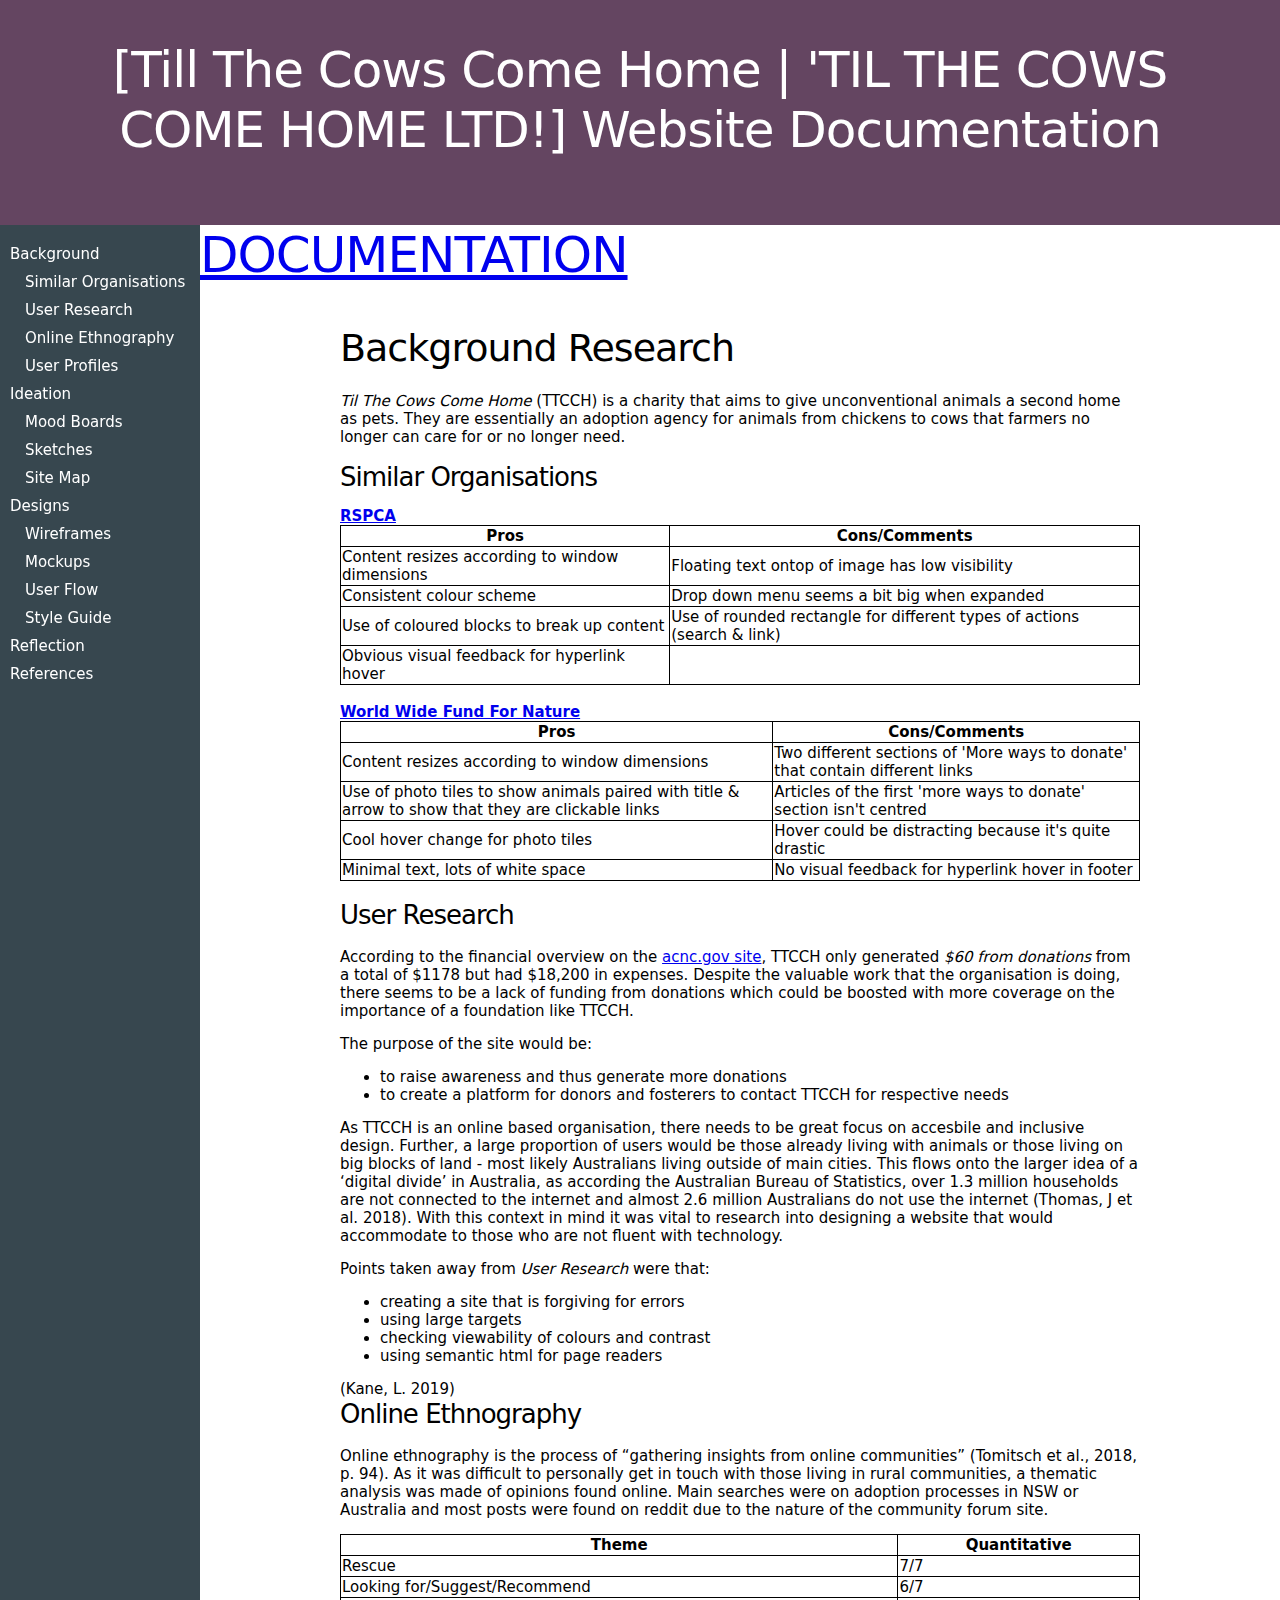
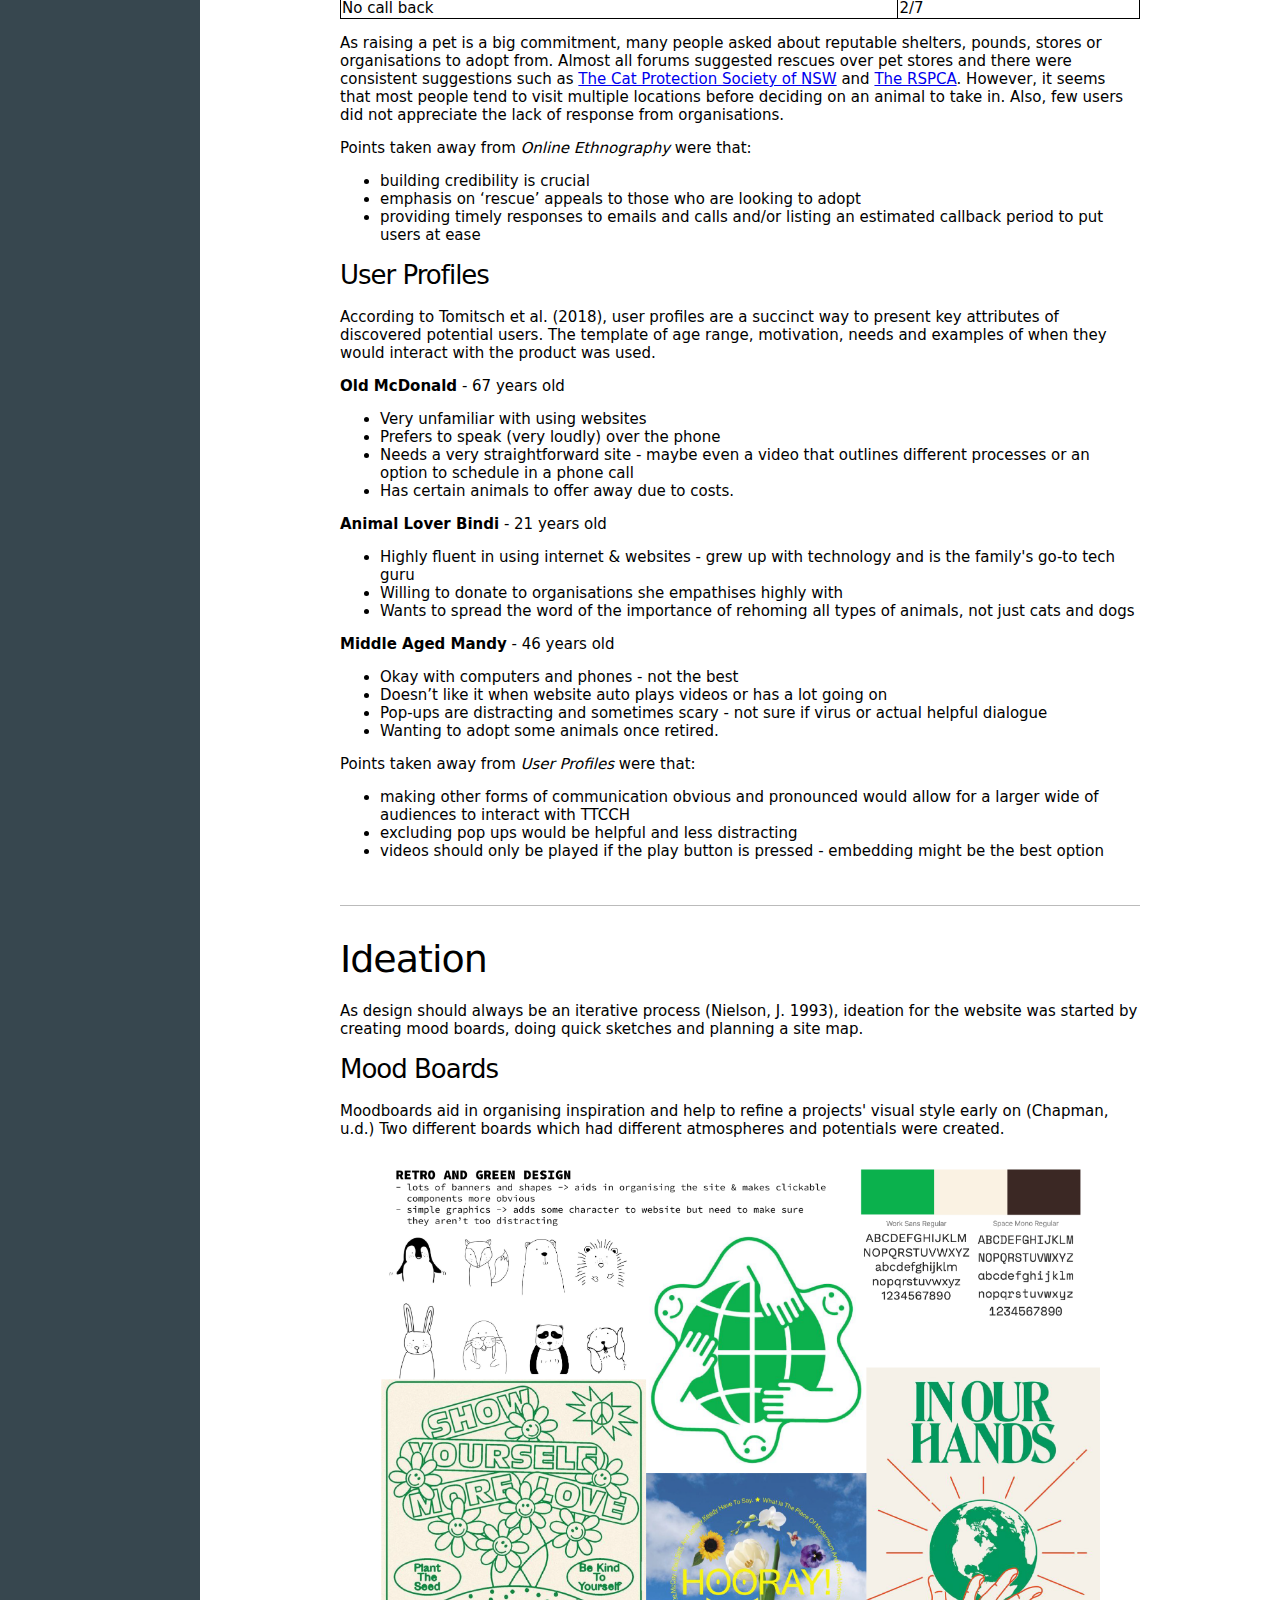
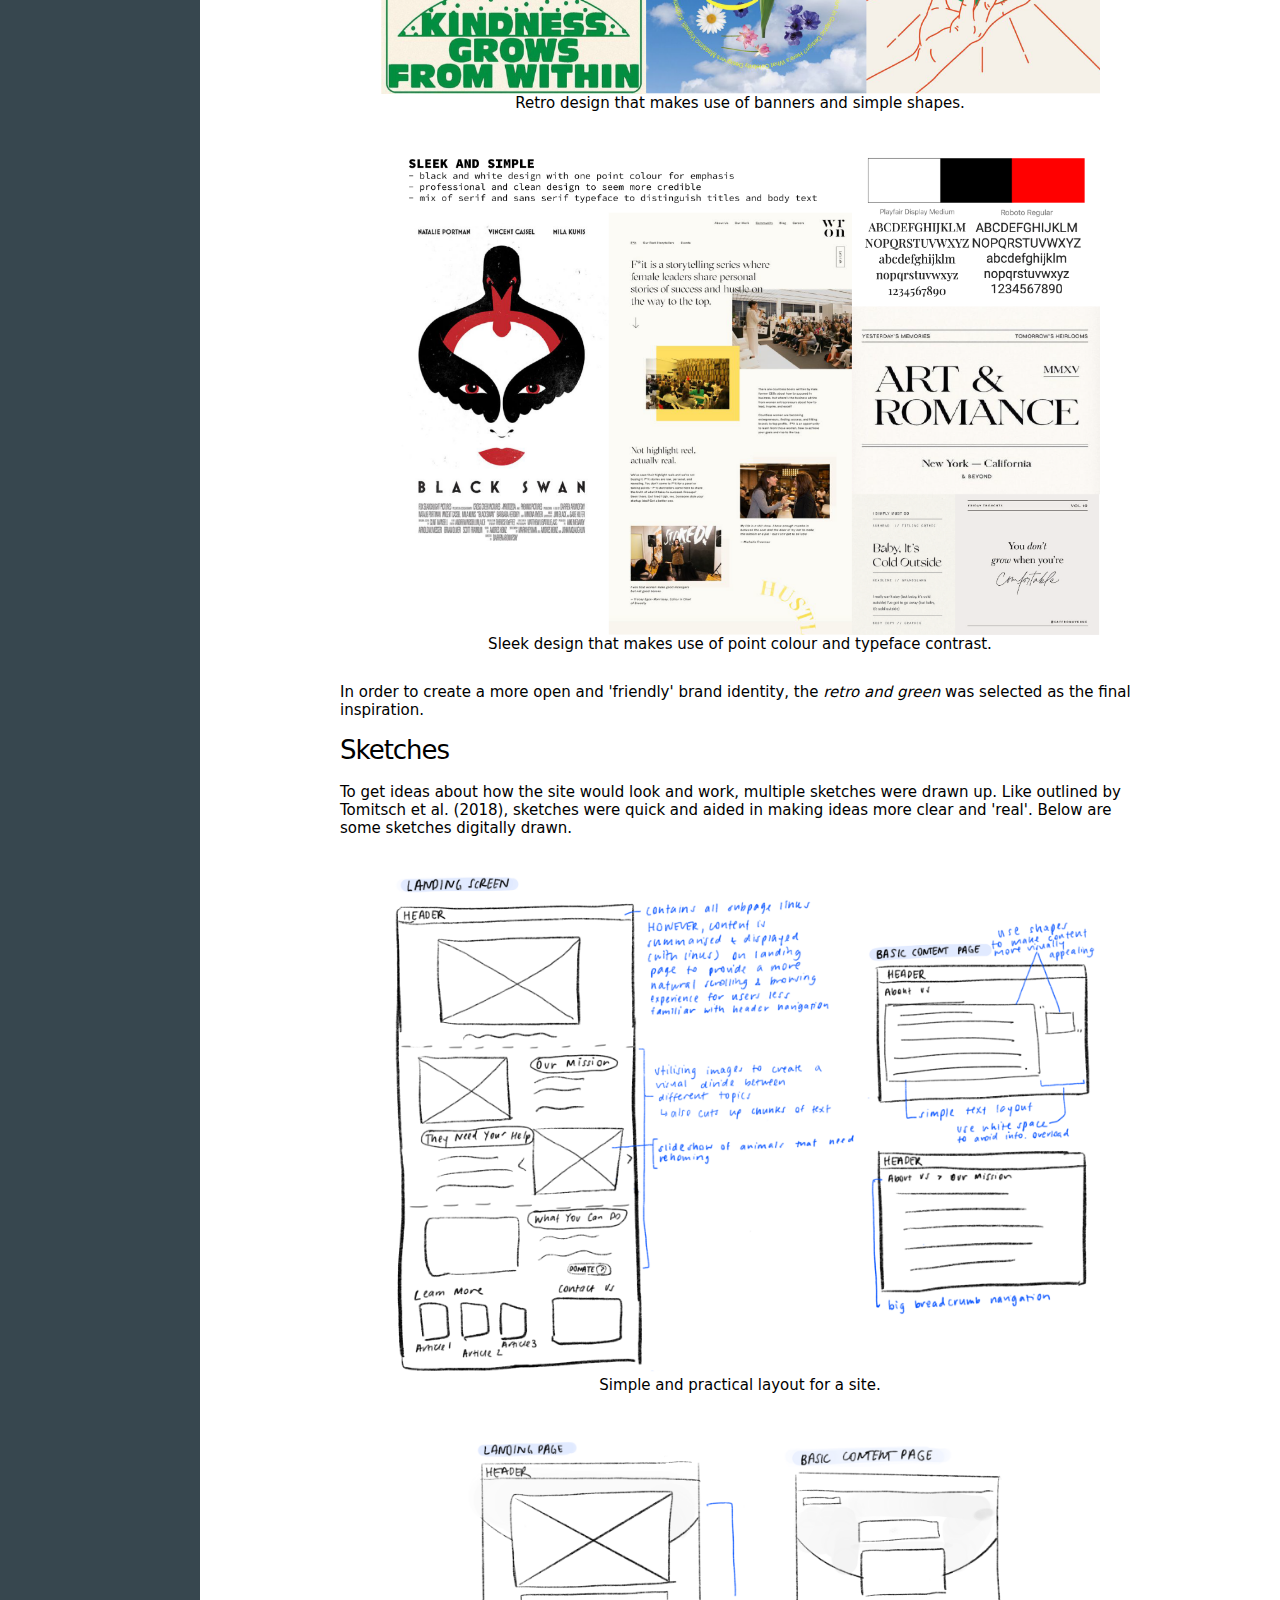
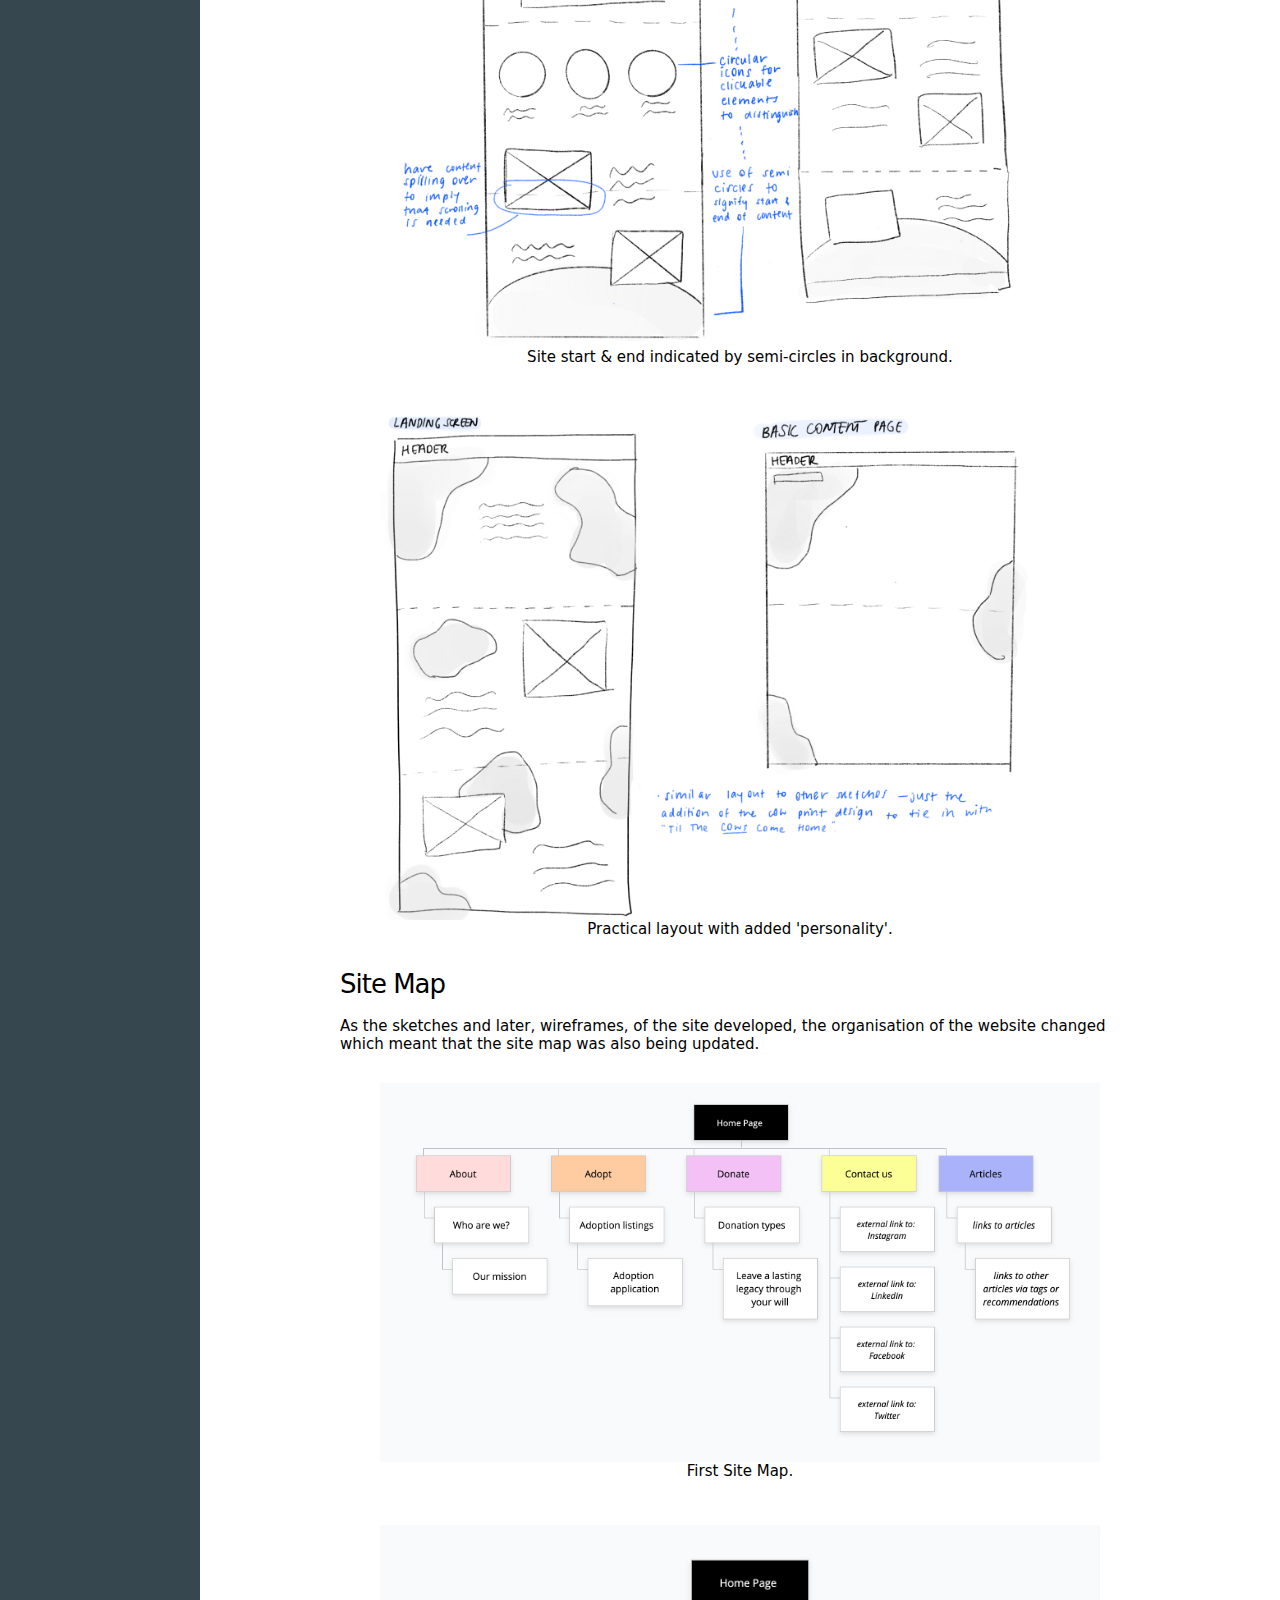
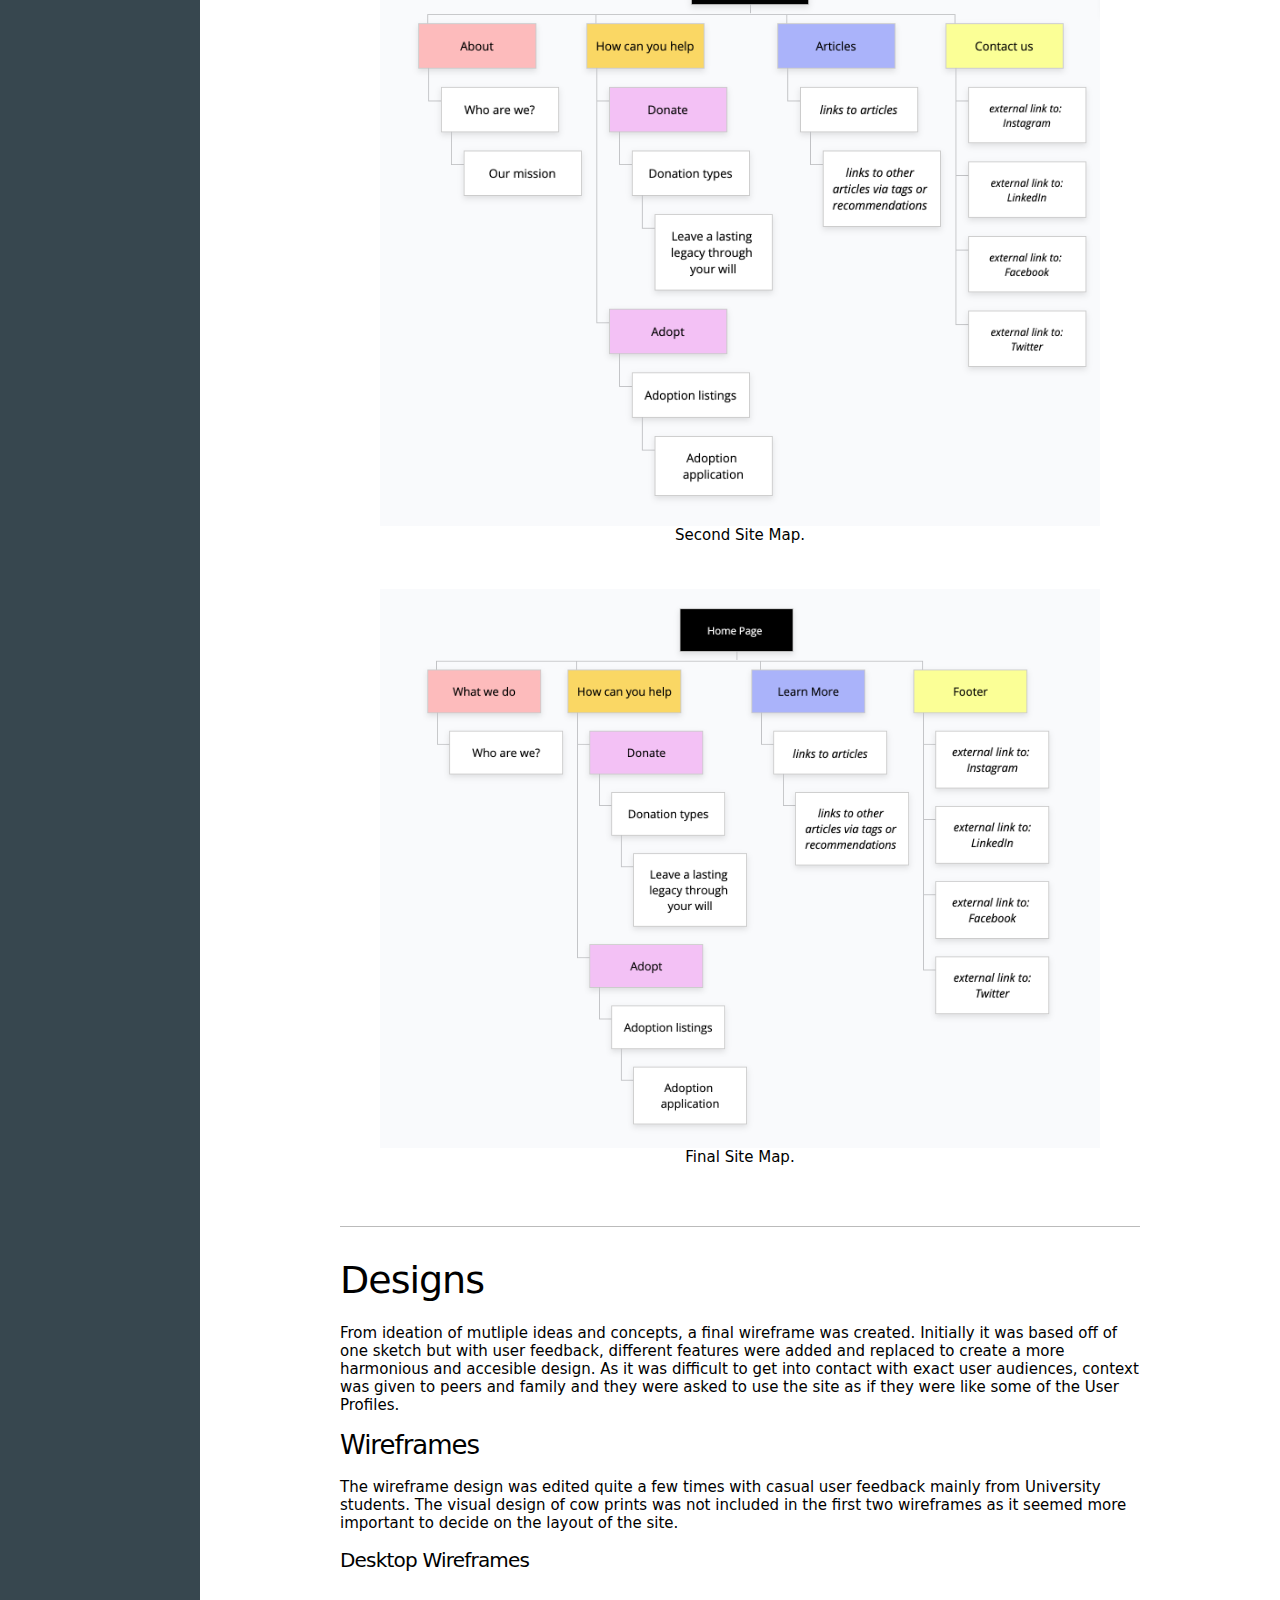
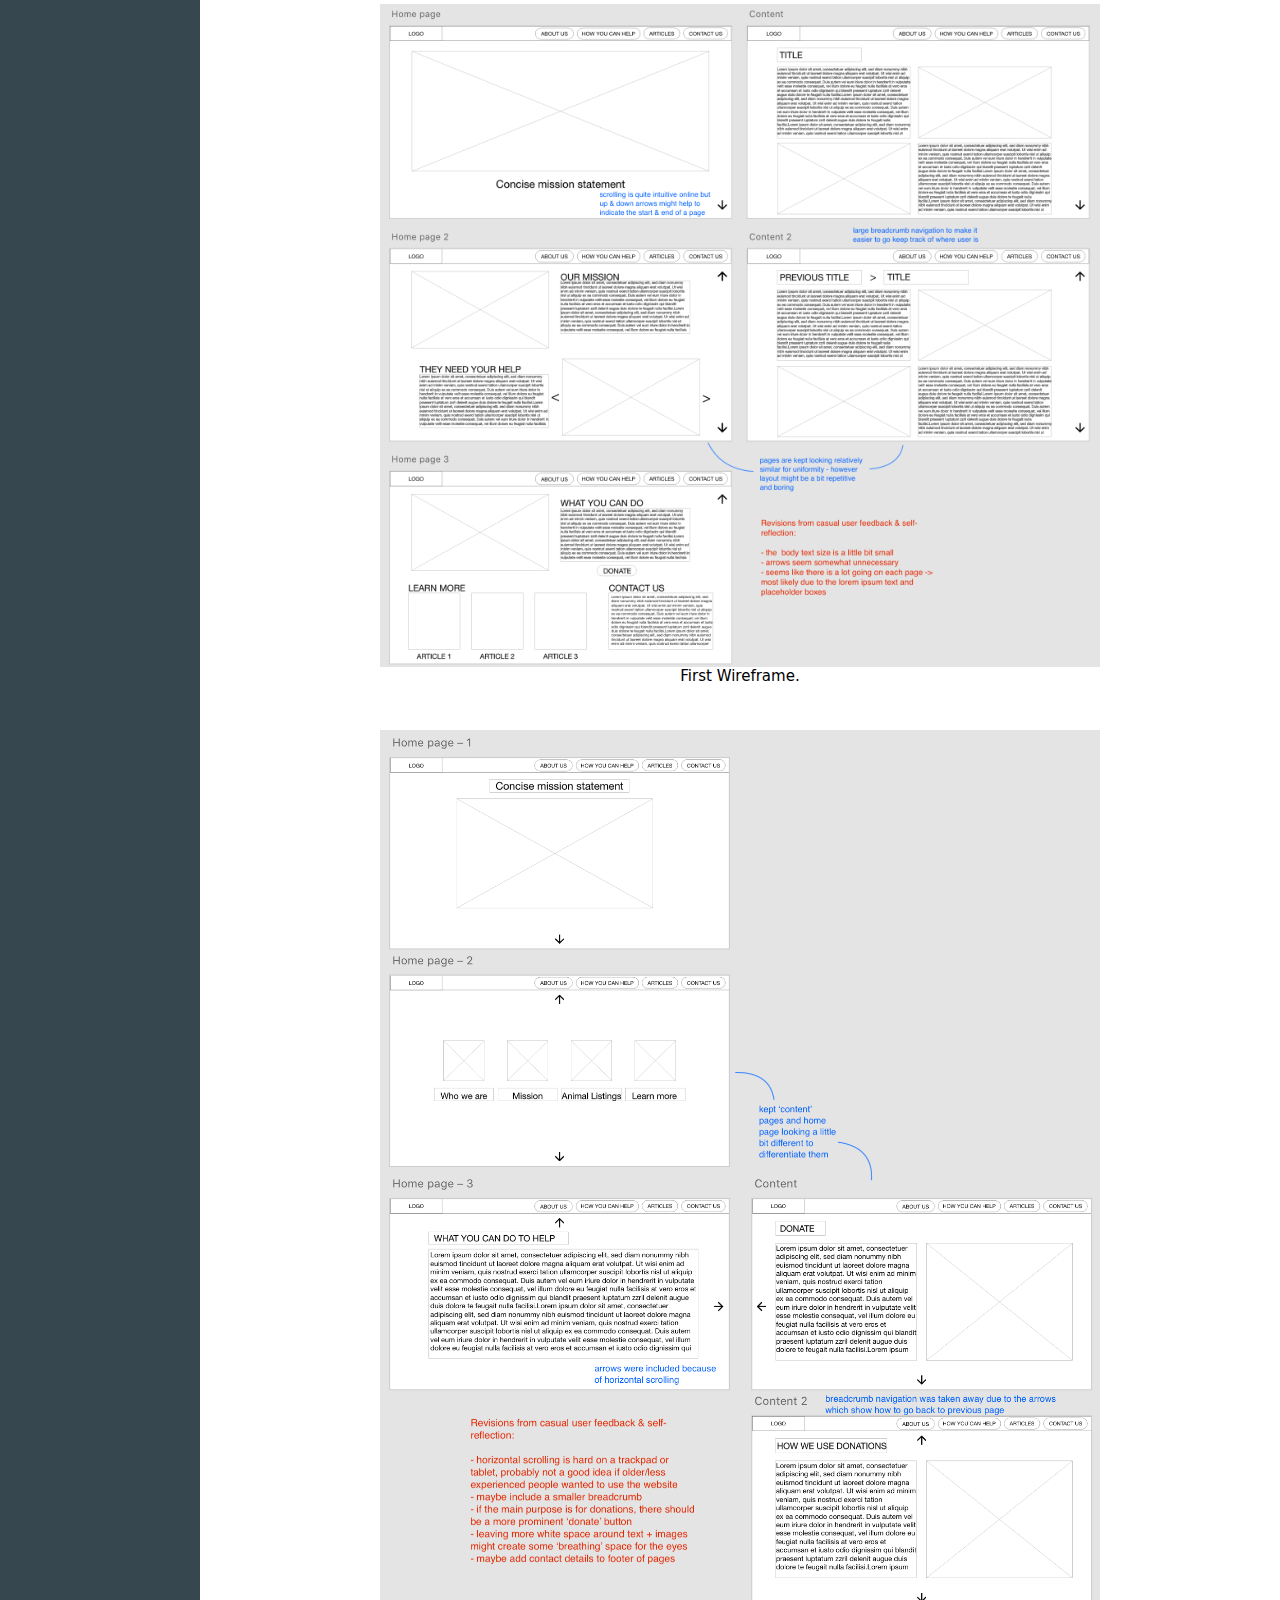
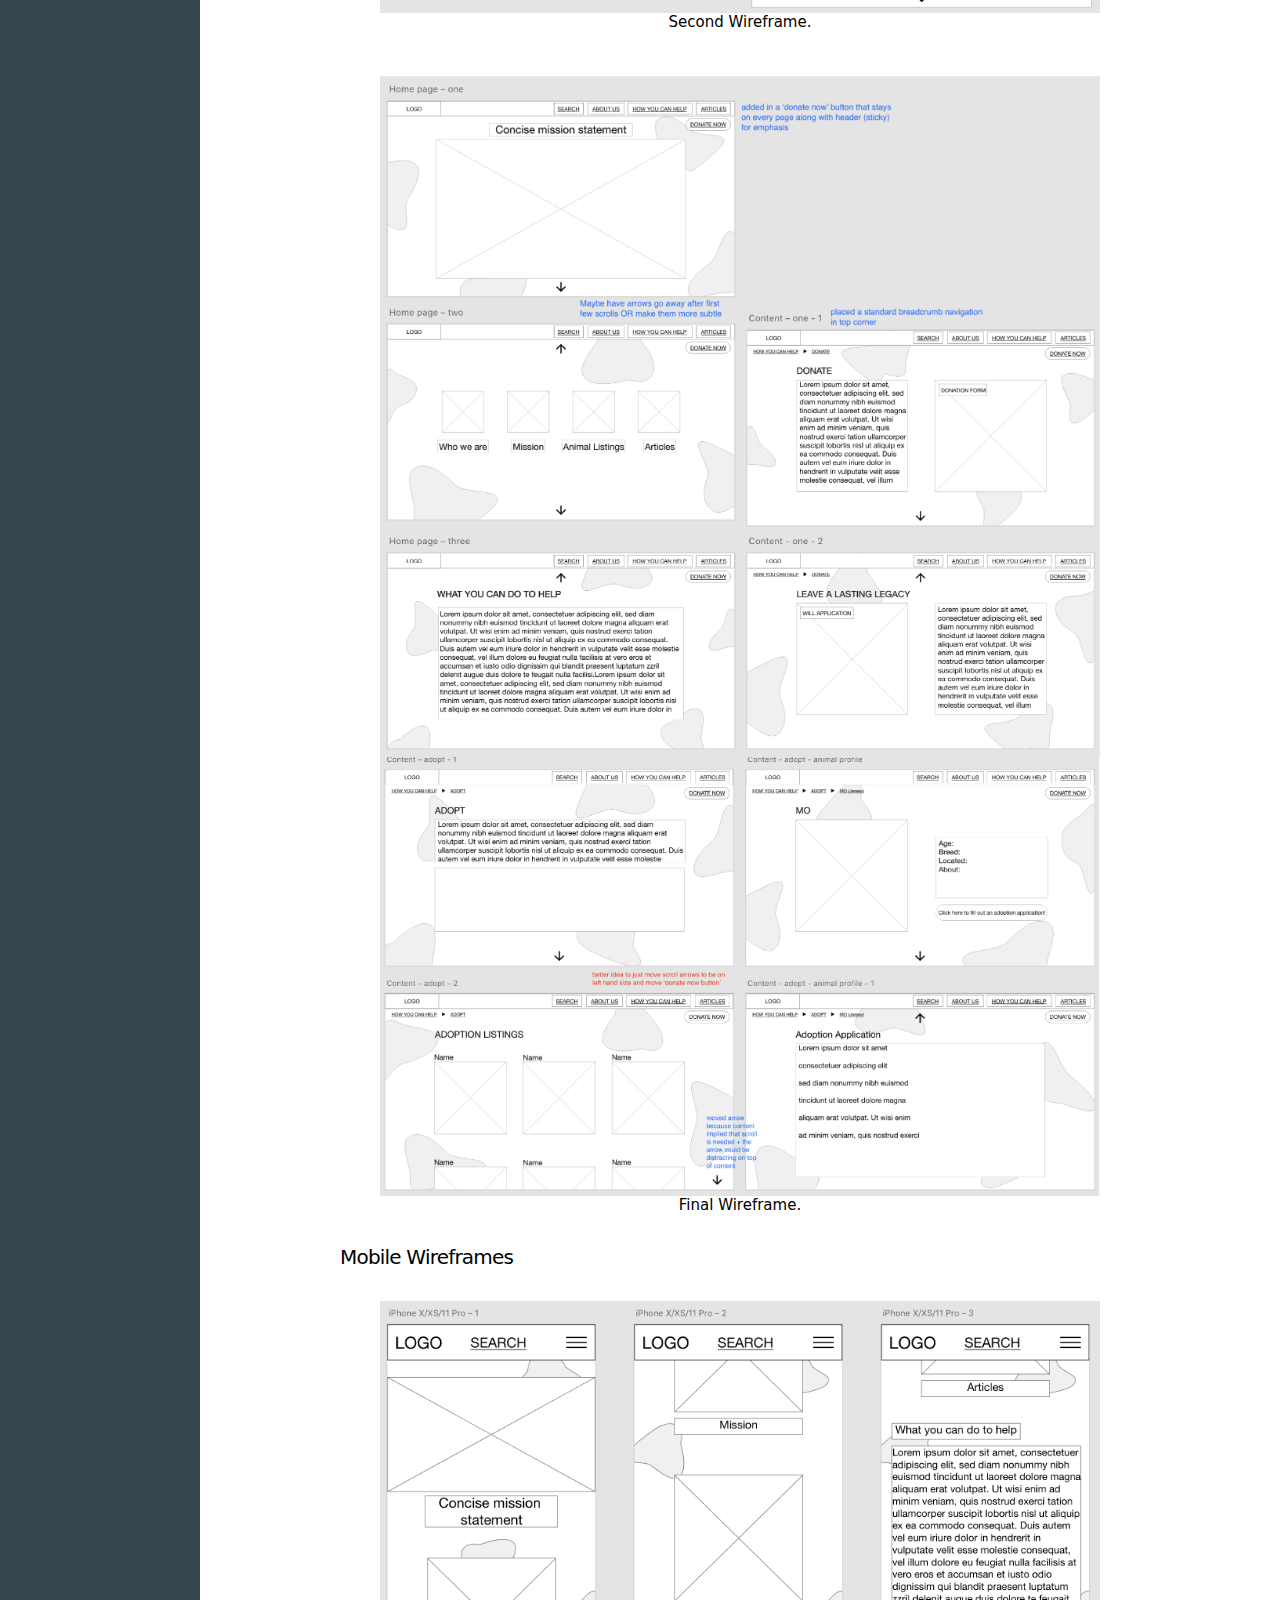
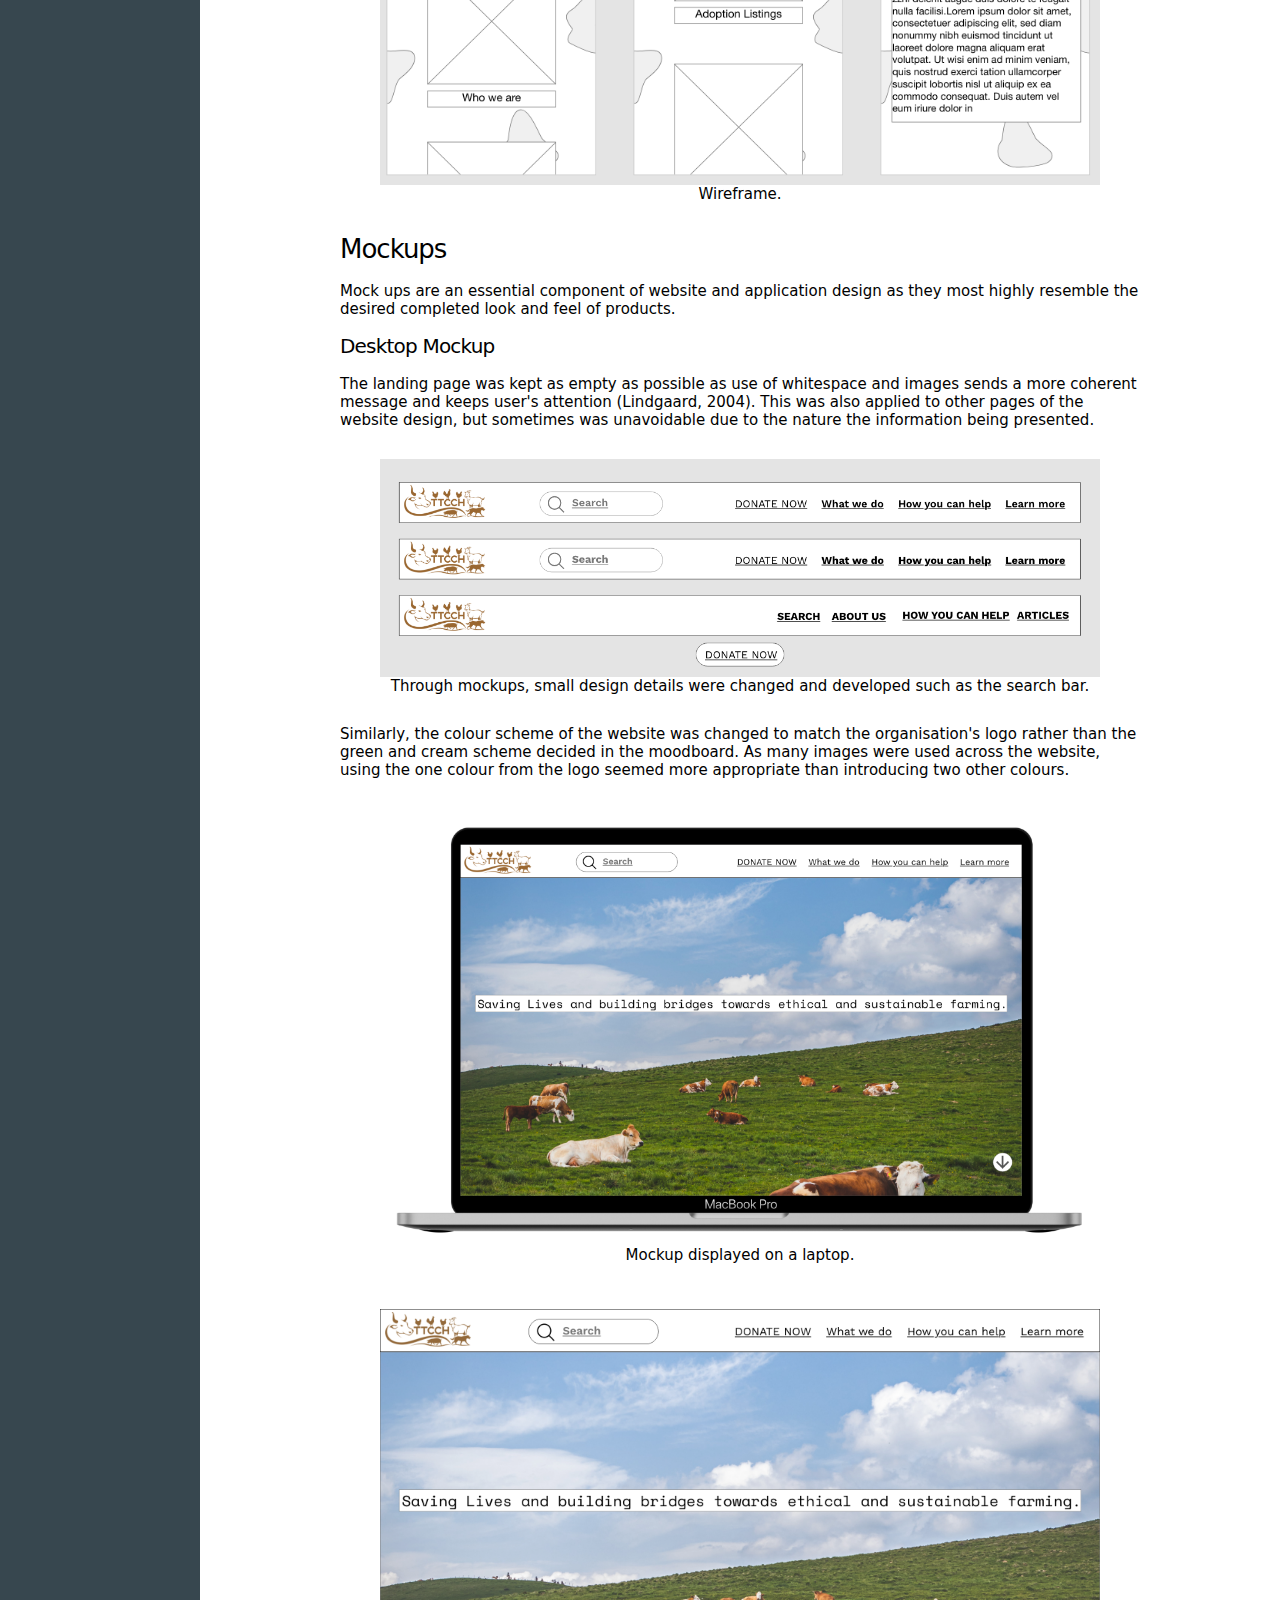
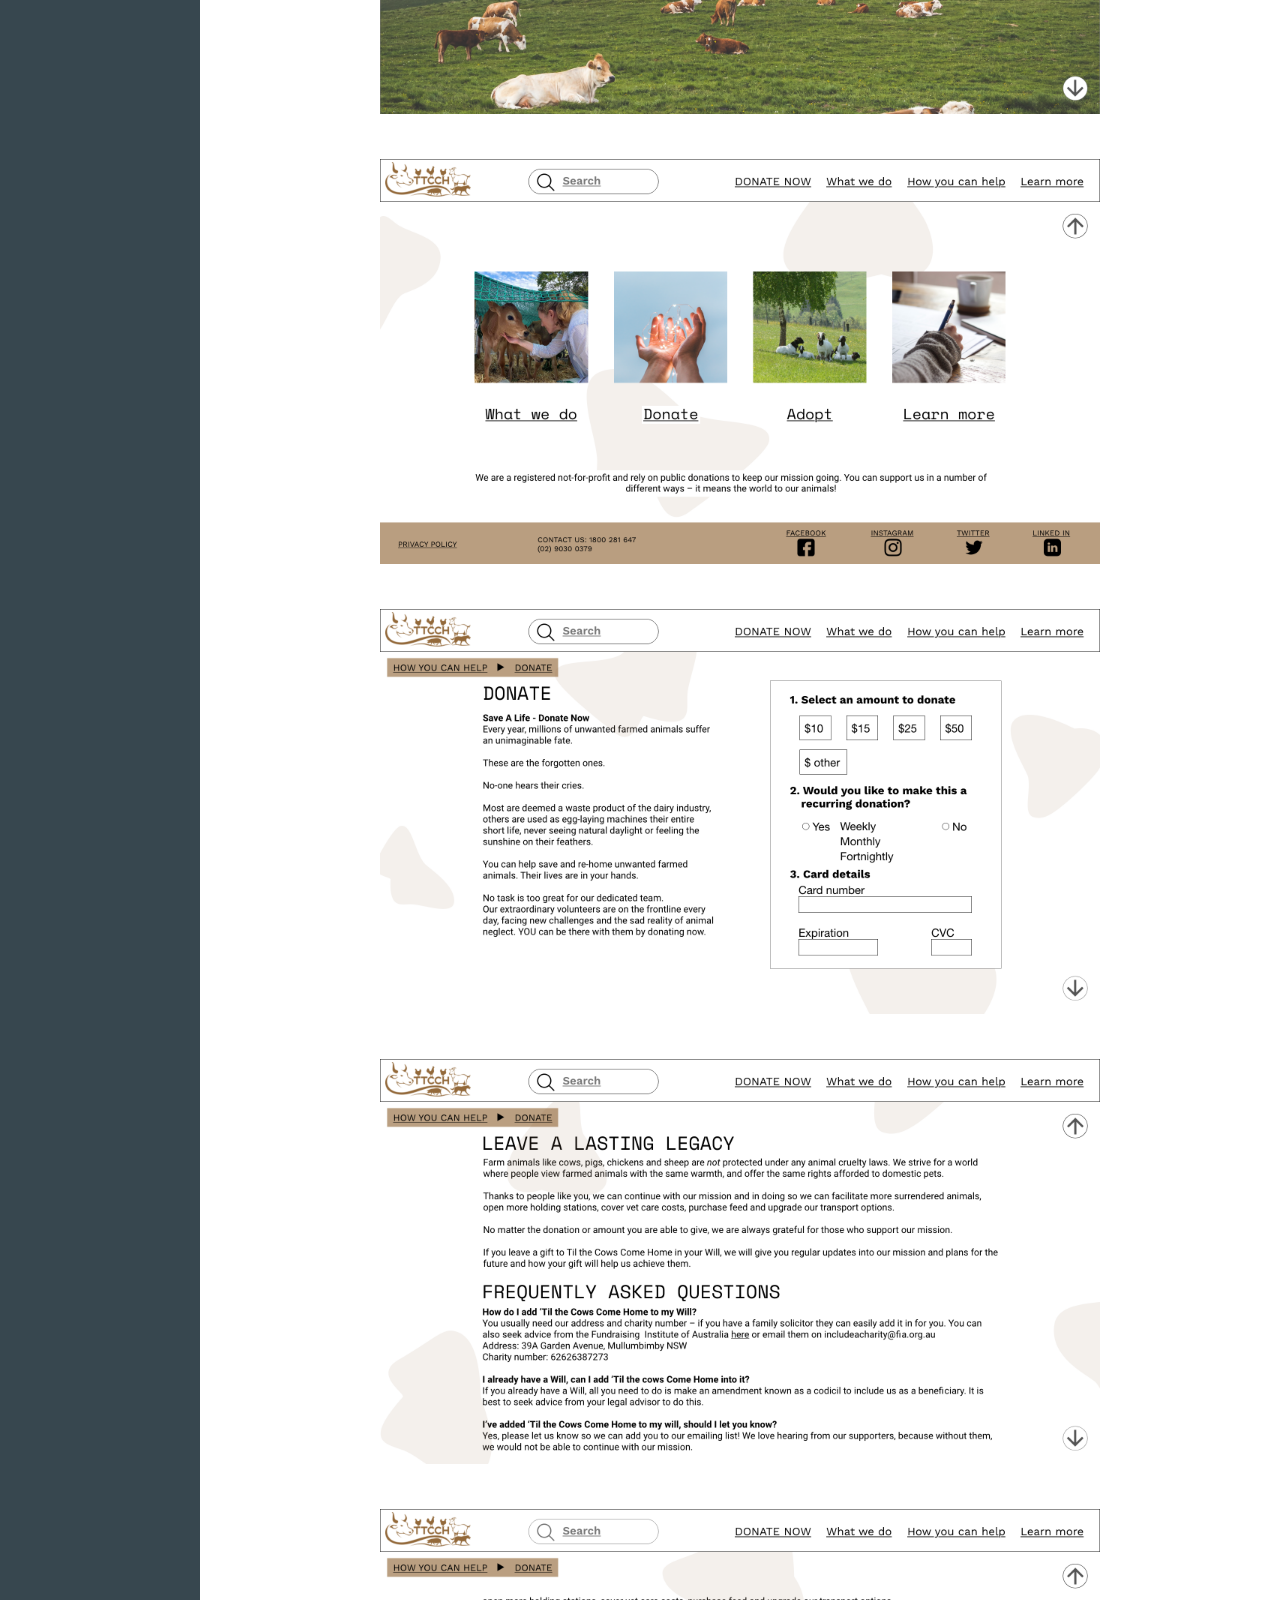
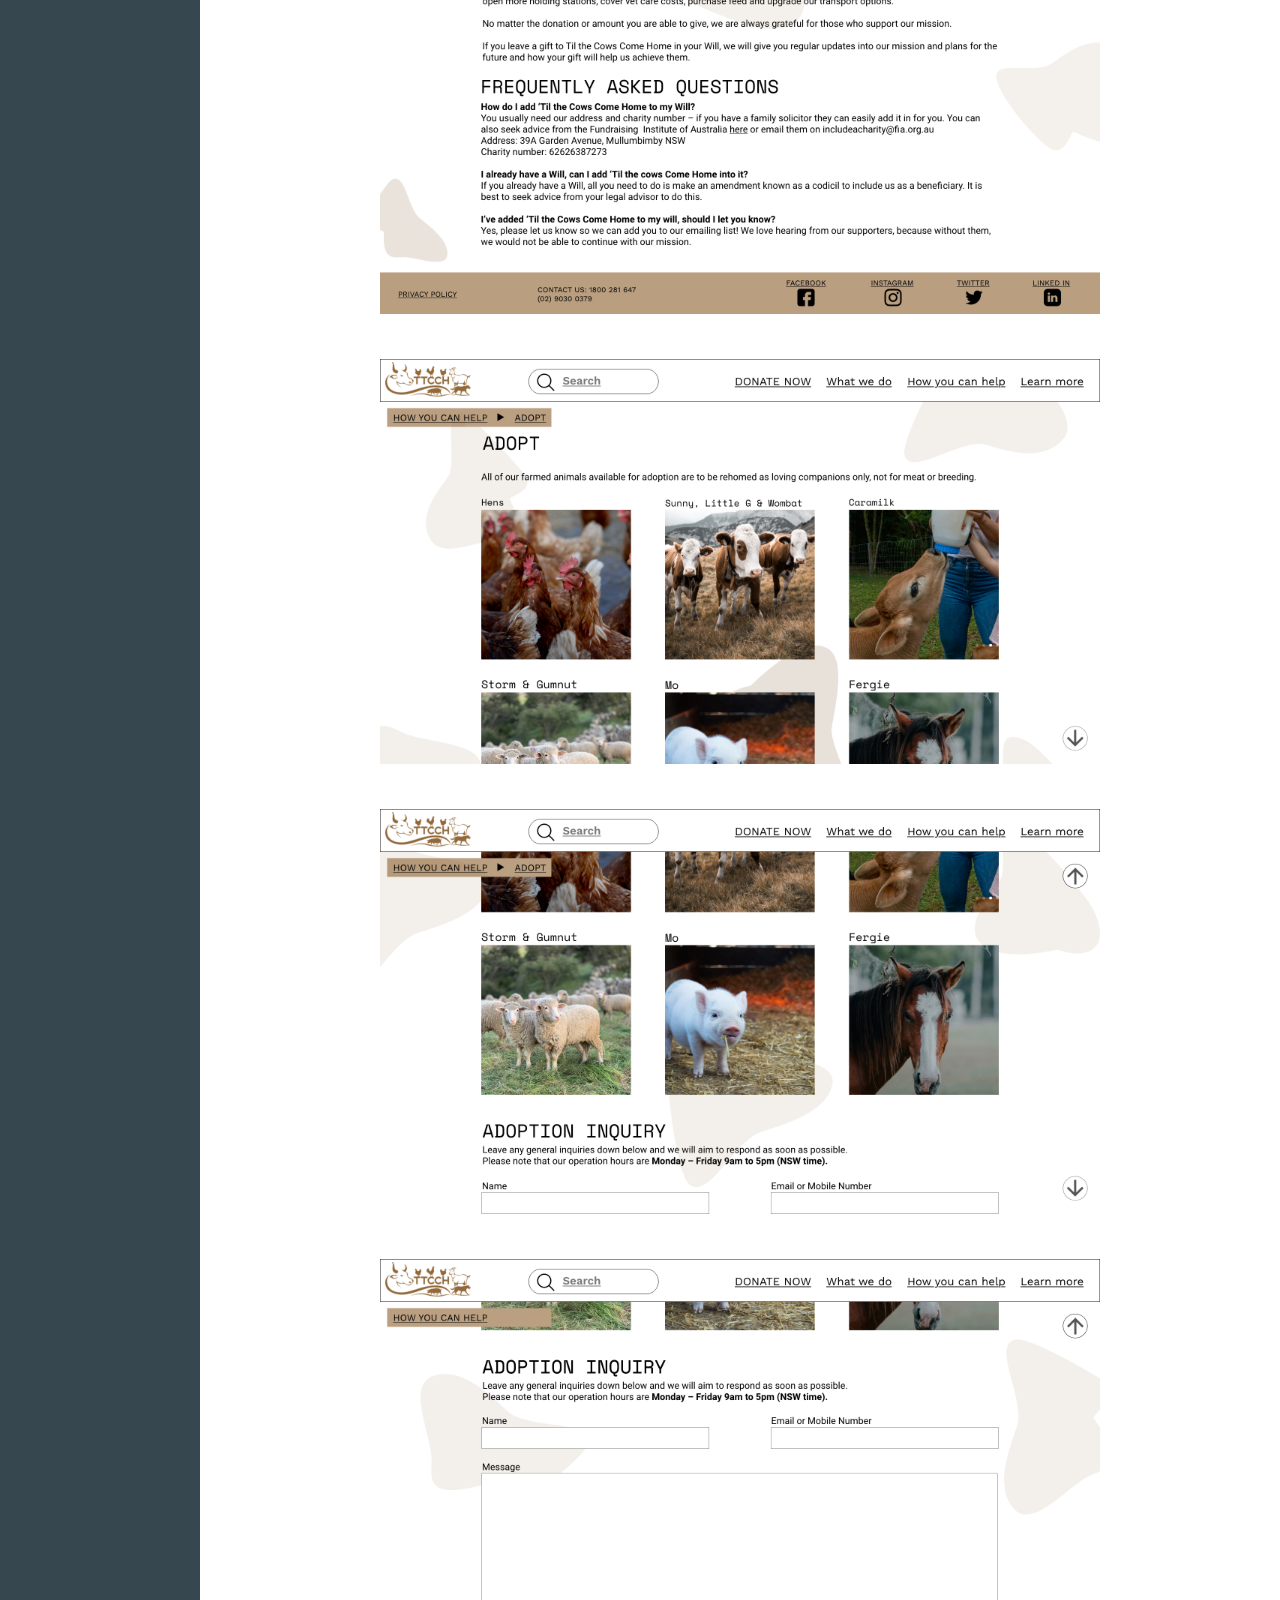
<file: index.html>
<!DOCTYPE html>
<html>

<head>
	<meta charset="utf-8">
	<meta name="viewport" content="width=device-width">
	<title>Web Proposal</title>
	<link href="style.css" rel="stylesheet" type="text/css" />
</head>

<body>
	<header>
		<h1>[Till The Cows Come Home | 'TIL THE COWS COME HOME LTD!</a>] Website Documentation</h1>
	</header>

	<!-- NAVIGATION: Add your own list item links based on secion IDs and heading elements -->
	<nav>
		<ul>
			<li><a href="#background">Background</a></li>
			<ul>
        <li><a href="#similar">Similar Organisations</a></li>
				<li><a href="#userresearch">User Research</a></li>
        <li><a href="#ethn">Online Ethnography</a></li>
				<li><a href="#profiles">User Profiles</a></li>
			</ul>
			<li><a href="#ideation">Ideation</a></li>
			<ul>
				<li><a href="#moodboards">Mood Boards</a></li>
        <li><a href="#sketches">Sketches</a></li>
        <li><a href="#sitemap">Site Map</a></li>
			</ul>
			<li><a href="#designs">Designs</a></li>
			<ul>
				<li><a href="#wireframes">Wireframes</a></li>
				<li><a href="#mockups">Mockups</a></li>
        <li><a href="#userflow">User Flow</a></li>
        <li><a href="#style">Style Guide</a></li>
			</ul>
      <li><a href="#reflection">Reflection</a></li>
			<li><a href="#references">References</a></li>
		</ul>
	</nav>


	<!-- MAIN CONTENT: Add your own sections as needed -->
	<main>
    <h1><a href="/a-proposal.html">DOCUMENTATION</a></h1>
		<section id="background">
			<h2>Background Research</h2>
      <p>
        <em>Til The Cows Come Home</em> (TTCCH) is a charity that aims to give unconventional animals a second home as pets. They are essentially an adoption agency for animals from chickens to cows that farmers no longer can care for or no longer need.
      </p>
      <h3 id="similar">Similar Organisations</h3>
      <a href="https://www.rspcansw.org.au/adopt/?location=ADGRANTS&utm_source=adgrants&utm_medium=cpc&utm_campaign=DRTV2019&utm_content=ad1&gclid=Cj0KCQjwit_8BRCoARIsAIx3Rj43ciDhNbEKYPiBcSP8SZNgaKYTbgGDGjBxQLAotUZosa_xlxKxcLoaAujQEALw_wcB&search_location[]=72"><strong>RSPCA</strong></a>
      <table style="width:100%">
        <tr>
          <th>Pros</th>
          <th>Cons/Comments</th>
        </tr>
        <tr>
          <td>Content resizes according to window dimensions</td>
          <td>Floating text ontop of image has low visibility</td>
        </tr>
        <tr>
          <td>Consistent colour scheme</td>
          <td>Drop down menu seems a bit big when expanded</td>
        </tr>
          <tr>
          <td>Use of coloured blocks to break up content</td>
          <td>Use of rounded rectangle for different types of actions (search & link) </td>
        </tr>
        <tr>
          <td>Obvious visual feedback for hyperlink hover </td>
          <td></td>
        </tr>
      </table>
      <br>
      <a href="https://donate.wwf.org.au/adopt?t=AD2021O01&f=41110-227&utm_campaign=acq_always_on&gclid=Cj0KCQjwit_8BRCoARIsAIx3Rj5Q2pU88VsxfeeOf7ChpSdaNyRcBjr8xkdzvEq_SJ0ozYeFlr9mKdAaAk_gEALw_wcB#gs.jriwsx"><strong>World Wide Fund For Nature</strong></a>
      <table style="width:100%">
        <tr>
          <th>Pros</th>
          <th>Cons/Comments</th>
        </tr>
        <tr>
          <td>Content resizes according to window dimensions</td>
          <td>Two different sections of 'More ways to donate' that contain different links</td>
        </tr>
        <tr>
          <td>Use of photo tiles to show animals paired with title & arrow to show that they are clickable links </td>
          <td>Articles of the first 'more ways to donate' section isn't centred</td>
        </tr>
        <tr>
          <td>Cool hover change for photo tiles</td>
          <td>Hover could be distracting because it's quite drastic</td>
        </tr>
        <tr>
          <td>Minimal text, lots of white space</td>
          <td>No visual feedback for hyperlink hover in footer</td>
        </tr>
      </table>
      <br>

			<h3 id="userresearch">User Research</h3>
      <p> 
        According to the financial overview on the <a href="#https://www.acnc.gov.au/charity/e1535b82efd6f4e9afd92c95e7f3014a">acnc.gov site</a>, TTCCH only generated <em>$60 from donations</em> from a total of $1178 but had $18,200 in expenses. Despite the valuable work that the organisation is doing, there seems to be a lack of funding from donations which could be boosted with more coverage on the importance of a foundation like TTCCH. 
      </p> 
      The purpose of the site would be: 
      <ul>
        <li> 
          to raise awareness and thus generate more donations 
        </li>  
        <li> 
          to create a platform for donors and fosterers to contact TTCCH for respective needs 
        </li>
      </ul>
			<p> 
        As TTCCH is an online based organisation, there needs to be great focus on accesbile and inclusive design. Further, a large proportion of users would be those already living with animals or those living on big blocks of land - most likely Australians living outside of main cities. This flows onto the larger idea of a ‘digital divide’ in Australia, as according the Australian Bureau of Statistics, over 1.3 million households are not connected to the internet and almost 2.6 million Australians do not use the internet (Thomas, J et al. 2018). With this context in mind it was vital to research into designing a website that would accommodate to those who are not fluent with technology. 
      </p> 
      Points taken away from <em>User Research</em> were that:
      <ul>
        <li> 
          creating a site that is forgiving for errors 
        </li>
        <li> 
          using large targets 
        </li>
        <li> 
          checking viewability of colours and contrast
        </li> 
        <li> 
          using semantic html for page readers 
        </li> 
      </ul>
      (Kane, L. 2019) 
      <br>
      <h3 id="ethn">Online Ethnography</h3>
			<p>
        Online ethnography is the process of “gathering insights from online communities” (Tomitsch et al., 2018, p. 94). As it was difficult to personally get in touch with those living in rural communities, a thematic analysis was made of opinions found online. Main searches were on adoption processes in NSW or Australia and most posts were found on reddit due to the nature of the community forum site. 
      </p>
      
      <table style="width:100%">
        <tr>
          <th>Theme</th>
          <th>Quantitative</th>
        </tr>
        <tr>
          <td>Rescue</td>
          <td>7/7</td>
        </tr>
        <tr>
          <td>Looking for/Suggest/Recommend </td>
          <td>6/7</td>
        </tr>
        <tr>
          <td>No call back</td>
          <td>2/7</td>
        </tr>
      </table>
      <p>
        As raising a pet is a big commitment, many people asked about reputable shelters, pounds, stores or organisations to adopt from. Almost all forums suggested rescues over pet stores and there were consistent suggestions such as <a href="https://catprotection.org.au/">The Cat Protection Society of NSW</a> and <a href="https://www.rspcansw.org.au/adopt/">The RSPCA</a>. However, it seems that most people tend to visit multiple locations before deciding on an animal to take in. Also, few users did not appreciate the lack of response from organisations. 
      </p>
      Points taken away from <em>Online Ethnography</em> were that: 
      <ul>
        <li>
          building credibility is crucial
        </li>
        <li>
          emphasis on ‘rescue’ appeals to those who are looking to adopt
        </li>
        <li> 
          providing timely responses to emails and calls and/or listing an estimated callback period to put users at ease 
        </li>
      </ul>

			<h3 id="profiles">User Profiles</h3>
			<p>
        According to Tomitsch et al. (2018), user profiles are a succinct way to present key attributes of discovered potential users. The template of age range, motivation, needs and examples of when they would interact with the product was used. 
			</p>
      <strong>Old McDonald</strong> - 67 years old
      <ul>
        <li> 
          Very unfamiliar with using websites
        </li> 
        <li> 
          Prefers to speak (very loudly) over the phone 
        </li>
        <li>
          Needs a very straightforward site - maybe even a video that outlines different processes or an option to schedule in a phone call
        </li> 
        <li>
          Has certain animals to offer away due to costs. 
        </li> 
      </ul> 
      <strong>Animal Lover Bindi</strong> - 21 years old 
      <ul>
        <li> 
          Highly fluent in using internet & websites - grew up with technology and is the family's go-to tech guru
        </li> 
        <li> 
          Willing to donate to organisations she empathises highly with 
        </li>
        <li>
          Wants to spread the word of the importance of rehoming all types of animals, not just cats and dogs
        </li> 
        </ul> 
      <strong>Middle Aged Mandy</strong> - 46 years old
      <ul>
        <li> 
          Okay with computers and phones - not the best
        </li> 
        <li> 
          Doesn’t like it when website auto plays videos or has a lot going on 
        </li>
        <li>
          Pop-ups are distracting and sometimes scary - not sure if virus or actual helpful dialogue 
        </li> 
        <li>
          Wanting to adopt some animals once retired. 
        </li> 
      </ul> 
      Points taken away from <em>User Profiles</em> were that: 
      <ul>
        <li>
          making other forms of communication obvious and pronounced would allow for a larger wide of audiences to interact with TTCCH

        </li>
        <li>
          excluding pop ups would be helpful and less distracting 
        </li>
        <li> 
          videos should only be played if the play button is pressed - embedding might be the best option 
        </li>
      </ul>
		</section>


		<section id="ideation">
			<h2>Ideation</h2>
			<p> 
        As design should always be an iterative process (Nielson, J. 1993), ideation for the website was started by creating mood boards, doing quick sketches and planning a site map. 
      </p>
			<h3 id="moodboards">Mood Boards</h3>
			<p>
        Moodboards aid in organising inspiration and help to refine a projects' visual style early on (Chapman, u.d.) Two different boards which had different atmospheres and potentials were created.
      </p>
      <figure>
        <img src="/retro.png" alt="retro and green moodboard"/>
        <figcaption>Retro design that makes use of banners and simple shapes.</figcaption>
      </figure>
      <figure>
        <img src="/sleek.png" alt="sleek and simple moodboard"/>
        <figcaption>Sleek design that makes use of point colour and typeface contrast.</figcaption>
      </figure>
      <p>
        In order to create a more open and 'friendly' brand identity, the <em>retro and green</em> was selected as the final inspiration. 
      </p>
      <h3 id="sketches">Sketches</h3>
			<p> 
        To get ideas about how the site would look and work, multiple sketches were drawn up. Like outlined by Tomitsch et al. (2018), sketches were quick and aided in making ideas more clear and 'real'. Below are some sketches digitally drawn. 
      </p>
      <figure>
        <img src="/sketchPlain.png" alt="sketch of a simple and practical webpage"/>
        <figcaption>Simple and practical layout for a site.</figcaption>
      </figure>
      <figure>
        <img src="/sketchSemicircle.png" alt="sketch of a site with semicircles that indicate the start & end of the page"/>
        <figcaption>Site start & end indicated by semi-circles in background.</figcaption>
      </figure>
      <figure>
        <img src="/sketchCow.png" alt="sketch similar to simple and practical webpage, however, includes light grey cow prints in background"/>
        <figcaption>Practical layout with added 'personality'.</figcaption>
      </figure>
      <h3 id="sitemap">Site Map</h3>
			<p> 
        As the sketches and later, wireframes, of the site developed, the organisation of the website changed which meant that the site map was also being updated. 
        <figure>
          <img src="/sitemap2.png" alt="first site map for proposed website"/>
          <figcaption>First Site Map.</figcaption>
        </figure>
        <figure>
          <img src="/sitemap3.png" alt="second site map for proposed website"/>
          <figcaption>Second Site Map.</figcaption>
        </figure>
        <figure>
          <img src="/sitemap4.png" alt="third site map for proposed website"/>
          <figcaption>Final Site Map.</figcaption>
        </figure>
      </p>

		</section>
		<section id="designs">
			<h2>Designs</h2>
			<p>
        From ideation of mutliple ideas and concepts, a final wireframe was created. Initially it was based off of one sketch but with user feedback, different features were added and replaced to create a more harmonious and accesible design. As it was difficult to get into contact with exact user audiences, context was given to peers and family and they were asked to use the site as if they were like some of the User Profiles. 
      </p>
			<h3 id="wireframes">Wireframes</h3>
			<p>
        The wireframe design was edited quite a few times with casual user feedback mainly from University students. The visual design of cow prints was not included in the first two wireframes as it seemed more important to decide on the layout of the site. 
      </p>
      <h4>Desktop Wireframes</h4>
      <figure>
        <img src="/wireframeOne.png" alt="first wireframe of proposed site"/>
        <figcaption>First Wireframe.</figcaption>
      </figure>
      <figure>
        <img src="/wireframeTwo.png" alt="second wireframe for proposed website"/>
        <figcaption>Second Wireframe.</figcaption>
      </figure>
      <figure>
        <img src="/wireframeThree.png" alt="third wireframe of proposed site"/>
        <figcaption>Final Wireframe.</figcaption>
      </figure>
			<h4>Mobile Wireframes</h4>
      <figure>
        <img src="/phoneWireframe1.png" alt="wireframe of proposed site for mobile"/>
        <figcaption>Wireframe.</figcaption>
      </figure>

      <h3 id="mockups">Mockups</h3>
      <p>
        Mock ups are an essential component of website and application design as they most highly resemble the desired completed look and feel of products. 
      </p>
      <h4>Desktop Mockup</h4>
      <p>
        The landing page was kept as empty as possible as use of whitespace and images sends a more coherent message and keeps user's attention (Lindgaard, 2004). This was also applied to other pages of the website design, but sometimes was unavoidable due to the nature the information being presented. 
      </p>
      <figure>
        <img src="/searchBar.png" alt="image of search bar design revision"/>
        <figcaption>Through mockups, small design details were changed and developed such as the search bar.</figcaption>
      </figure>
      <p>
        Similarly, the colour scheme of the website was changed to match the organisation's logo rather than the green and cream scheme decided in the moodboard. As many images were used across the website, using the one colour from the logo seemed more appropriate than introducing two other colours. 
      </p>
      <figure>
        <img src="/macMockup.png" alt="image landing page *open* on a Macbook Computer"/>
        <figcaption>Mockup displayed on a laptop.</figcaption>
      </figure>
      <figure>
        <img src="/mockup1.png" alt="1st image of site mockup"/>
      </figure>
      <figure>
        <img src="/mockup2.png" alt="2nd image of site mockup"/>
      </figure>
      <figure>
        <img src="/mockup3.png" alt="3rd image of site mockup"/>
      </figure>
      <figure>
        <img src="/mockup4.png" alt="4th image of site mockup"/>
      </figure>
      <figure>
        <img src="/mockup5.png" alt="5th image of site mockup"/>
      </figure>
      <figure>
        <img src="/mockup6.png" alt="6th image of site mockup"/>
      </figure>
      <figure>
        <img src="/mockup7.png" alt="7th image of site mockup"/>
      </figure>
      <figure>
        <img src="/mockup8.png" alt="8th image of site mockup"/>
      </figure>
      <figure>
        <img src="/mockup9.png" alt="9th image of site mockup"/>
      <figure>
        <img src="/mockup10.png" alt="10th image of site mockup"/>
      </figure>

      <h4>Mobile Mockup</h4>
      <figure>
        <img src="/mobile1.png" alt="mockup of proposed site for mobile"/>
      </figure>
      <figure>
        <img src="/mobile2.png" alt="mockup of proposed site for mobile"/>
      </figure>
      <figure>
        <img src="/mobile3.png" alt="mockup of proposed site for mobile"/>
      </figure>
      <figure>
        <img src="/mobile4.png" alt="mockup of proposed site for mobile"/>
      </figure>

      <h3 id="userflow">User Flow</h3>
			<p>
        Browne described user flow diagrams as a "visual representation of the many avenues that can be taken when using an app or website" (Browne, 2019.) To better outline how the website and apps would be used, user flow diagrams and videos were created. 
      </p>
      <figure>
        <img src="/userflow.JPG" alt="image of user flow diagram"/>
        <figcaption>User flow diagram of website.</figcaption>
      </figure>

      <h3 id="style">Style Guide</h3>
      <p>
        <figure>
        <img src="/styleGuide.png" alt="image of style guide"/>
        <figcaption>Guide on styling of website.</figcaption>
        </figure>
      </p>
		</section>
    <section id="reflection">
      <h2>Reflection</h2>
      <p>
        My biggest learning from completing this was that building websites for a wide range of audiences is challenging and sometimes requires design compromises. However, as it was my goal to keep the website as simple and easy to use as possible, I think the overall design is not majorly lacking. It would have been beneficial to get less interent-fluent users to test the wireframes and mock-ups of the site and I think for the final assignment I will get in touch with extended family to trial my website. Although my mockups don't display some design elements, in my final project I wish to implement distinct hover statuses over any clickable object and possibly have the up & down arrows work to actually scroll the webpage. 
      </p> 
    </section>
    <section id="references"> 
			<h2>References For Web Proposal (A3)</h2>
      <ul>
        <li>
          Brown and white chickens. [jpg] (22 July, 2020). Retrieved from https://unsplash.com/photos/KMDXqrESUuw
        </li>
        <li>
          Brown horse close-up. [jpg] (26 February, 2018). Retrieved from https://unsplash.com/photos/dppDttAY_-E
        </li>
        <li> 
          Browne, C (2019, October 14.). <em>Career Foundry.</em> Retrieved from https://careerfoundry.com/en/blog/ux-design/what-are-user-flows/#:~:text=User%20flows%2C%20UX%20flows%2C%20or,through%20to%20the%20final%20interaction.
        </li>
        <li> 
          Chapman, C. (u.d.) Use Your Inspiration – A Guide to Mood Boards. Retrieved from https://www.toptal.com/designers/visual-identity/guide-to-mood-boards#:~:text=Mood%20boards%20are%20physical%20or,other%20type%20of%20design%20project
        </li>
        <li>
          Free animal image. [jpg] (9 April, 2019). Retrieved from https://unsplash.com/photos/nbklTnbXZ68
        </li>
        <li>
          Free Field Image. [jpg] (19 May, 2020).  Retrieved from https://unsplash.com/photos/Lhyylwtwpbg
        </li>
        <li>
          Free Macbook 16 Mokcup [xd] (n.d.) Retrieved from https://www.ls.graphics/free/free-macbook-pro-16-mockup?status=accepted&expires=1609198758&p_sid=15046&p_aid=52375&p_link=2485&p_tok=dad82ea6-4b45-4c70-9d7c-9f1dfaa53816
        </li>
        <li>
          Group of cows. [jpg] (21 June, 2019). Retrieved from https://unsplash.com/photos/N8A0Dwp9_CI
        </li>
        <li> 
          Hand drawn animals enjoying a Christmas holiday. [jpeg] (n.d.) Retrieved from https://www.rawpixel.com/image/512053/premium-illustration-vector-panda-bunny-sloth
        </li>
        <li>
          Herd of cows. [jpg] (23 January, 2019). Retrieved from https://unsplash.com/photos/qvkA4FMTNKo
        </li>
        <li> 
          HOORAY!. [jpg] (January 2019). Retrieved from https://gabrielabascal.com/Hooray-Phooey-Essays-on-Post-Modernism-in-Graphic-Design
        </li>
        <li> 
          Icons made by <a href="https://www.flaticon.com/authors/freepik" title="Freepik">Freepik</a> from <a href="https://www.flaticon.com/" title="Flaticon"> www.flaticon.com</a>
        </li>
        <li> 
          In Our Hands. [jpg] (14 August, 2019). Retrieved from https://www.instagram.com/p/B1IrtiYBfHX/
        </li>
        <li> 
          Kane, L. (2019, September 8.) Usability for Seniors: Challenges and Changes. <em>Nielson Norman Group.</em> Retrieved from https://www.nngroup.com/articles/usability-for-senior-citizens/
        </li>
        <li> 
          Lindgaard, G., Fernandes, G., Dudek, C., & Brown, J. (2006). Attention web designers: You have 50 mil- liseconds to make a good first impression!. Behaviour & Information Technology, 25(2), 115-126. doi: 10.1080/01449290500330448
        </li>
        <li> 
          Little type pairing. [jpeg] (7 December, 2019) Retrieved from https://www.instagram.com/p/B5vPGkdnn7r/
        </li>
        <li> 
          Nielson, J. (1993, Novemeber 1.) Iterative Design of User Interface Design. <em>Nielson Norman Group.</em> Retrieved from https://www.nngroup.com/articles/iterative-design/
        </li>
        <li> 
          No image title - beige website layout. [screenshot - png] (n.d.) Retrieved from https://www.goldenrootsdesign.com/
        </li>
        <li> 
         No image title, Kindness Grows from Within. [screenshot - png] (n.d.) Retrieved from https://www.instagram.com/broccoli__boy/?hl=en
        </li>
        <li> 
          No image title - square poster of type face [jpeg] (n.d.) Retrieved from https://bleedhoney.tumblr.com/image/190865728724
        </li>
        <li> 
          No image title - stylish movie poster of Black Swan. [jpeg] (n.d.) Retrieved from https://designmodo.com/white-space-graphic-design/
        </li>
        <li>
          Person holding light strings. [jpg] (10 May, 2017). Retrieved from https://unsplash.com/photos/SZYreZsJ-fE
        </li>
        <li>
          Person writing on brown wooden table. [jpg] (11 June, 2015). Retrieved from https://unsplash.com/photos/s9CC2SKySJM
        </li>
        <li> 
          Recycling makes green earth. [png] (25 October, 2008). Retrieved from https://www.designboom.com/project/recycling-makes-green-earth/
        </li>
        <li>
          Stay Sunny Poster. [png] (n.d.) Retrieved from https://laurenmartin.bigcartel.com/
        </li>
        <li>
          Thomas, J. Wilson, C. Park, S. (2018, March 29.) Australia's digital divide is not going away. <em>The Conversation.</em> Retrieved from https://theconversation.com/australias-digital-divide-is-not-going-away-91834 </li>
        <li> 
          Tomitsch, M., Wri︎ley, C., Borthwick, M., Ahmadpour, N., Frawley, J., & Kocaballi, A. et al. (2018). <em>Desi︎gn. Think. Make. Break. Repeat.</em>(pp. 99-95, 116-117). Amsterdam: BIS Publishers.
        </li>
        <li>
          White piglet chewing hay. [jpg] (21 January, 2018). Retrieved from https://unsplash.com/photos/i4XLJmlYit4
        </li>
      </ul>
    </section>
	</main>

  <!-- FOOTER: Update with your details --> 
	<footer>
		Made by Milla Kim - MKIM9153 
	</footer>
	</script>
</body>

</html>
</file>
<file: style.css>
/* NOTE: You DON'T have to make any changes to the CSS */


/* Base Styles
–––––––––––––––––––––––––––––––––––––––––––––––––– */

html {
	scroll-behavior: smooth;
	font-size: 62.5%;
}

body {
	margin: 0;
	display: grid;
	grid-template-columns: minmax(min-content, 200px) 1fr;
	grid-template-areas: 
  "header header"
  "nav main"
  "footer footer";
	font-family: system-ui, sans-serif;
	font-size: 1.5em;
}


/* Typography
–––––––––––––––––––––––––––––––––––––––––––––––––– */

h1,
h2,
h3,
h4 {
	margin-top: 0;
	margin-bottom: 0.5em;
	font-weight: 400;
}

h1 {
	font-size: 5rem;
	line-height: 1.2;
	letter-spacing: -.1rem;
}

h2 {
	font-size: 3.8rem;
	line-height: 1.25;
	letter-spacing: -.1rem;
}

h3 {
	font-size: 2.6rem;
	line-height: 1.3;
	letter-spacing: -.1rem;
}

h4 {
	font-size: 2.0rem;
	line-height: 1.35;
	letter-spacing: -.08rem;
}

header {
	grid-area: header;
	background: rgb(100, 69, 97);
	color: white;
	padding: 4rem;
	text-align: center;
}

table, th, td {
  border: 1px solid black;
  border-collapse: collapse;
}

/* Navigation
–––––––––––––––––––––––––––––––––––––––––––––––––– */

nav {
	grid-area: nav;
	background: #37474F;
	padding-top: 1em;
}

nav ul {
	max-width: 200px;
	list-style: none;
	margin: 0;
	padding: 0;
}

nav ul>ul {
	margin-left: 1em;
}

nav ul li a {
	display: block;
	padding: 0.5rem 1rem;
	color: white;
	text-decoration: none;
	transition: all 0.3s ease;
}

nav ul li a:hover {
	color: rgb(150, 203, 230);
	text-decoration: underline;
}


/* Content Areas
–––––––––––––––––––––––––––––––––––––––––––––––––– */

main {
	grid-area: main;
	padding-bottom: 40rem;
}

section {
	max-width: 800px;
	padding: 1em 2em;
	margin: 0 auto;
}

section::after {
	content: '';
	display: block;
	margin: 3em auto 0;
	width: 100%;
	max-width: 800px;
	border-bottom: 1px solid #bbb;
}

footer {
	grid-area: footer;
	background: #607D8B;
	color: white;
	padding: 4rem;
	text-align: center;
}


/* Content
–––––––––––––––––––––––––––––––––––––––––––––––––– */

figure {
	padding: 1em 0;
}

figure img {
	display: block;
	width: 100%;
	max-width: min-content;
	margin: 0 auto;
}

figure iframe {
	display: block;
	margin: 0 auto;
}

figure figcaption {
	text-align: center;
}

blockquote {
	width: 80%;
	margin: 2em auto;
	font-style: italic;
	padding: 1em 2em;
	border-left: 8px solid #78C0A8;
	font-size: 1em;
	line-height: 1.4;
	position: relative;
	background: #ededed;
}


/* Media Queries
–––––––––––––––––––––––––––––––––––––––––––––––––– */

@media screen and (max-width: 860px) {
	body {
		display: block;
	}
	nav {
		display: none;
	}
	section {
		padding: 0.5em;
	}
	figure {
		margin: 0;
	}
	figure iframe {
		width: 100%;
	}
	figure img {
		width: 100%;
	}
}


/* Only use sticky nav if it can display at full height */

@media (min-height: 300px) {
	nav ul {
		position: sticky;
		top: 0;
	}
} 


.screenshot {
  height: 500px;
  width: auto;
}
</file>
